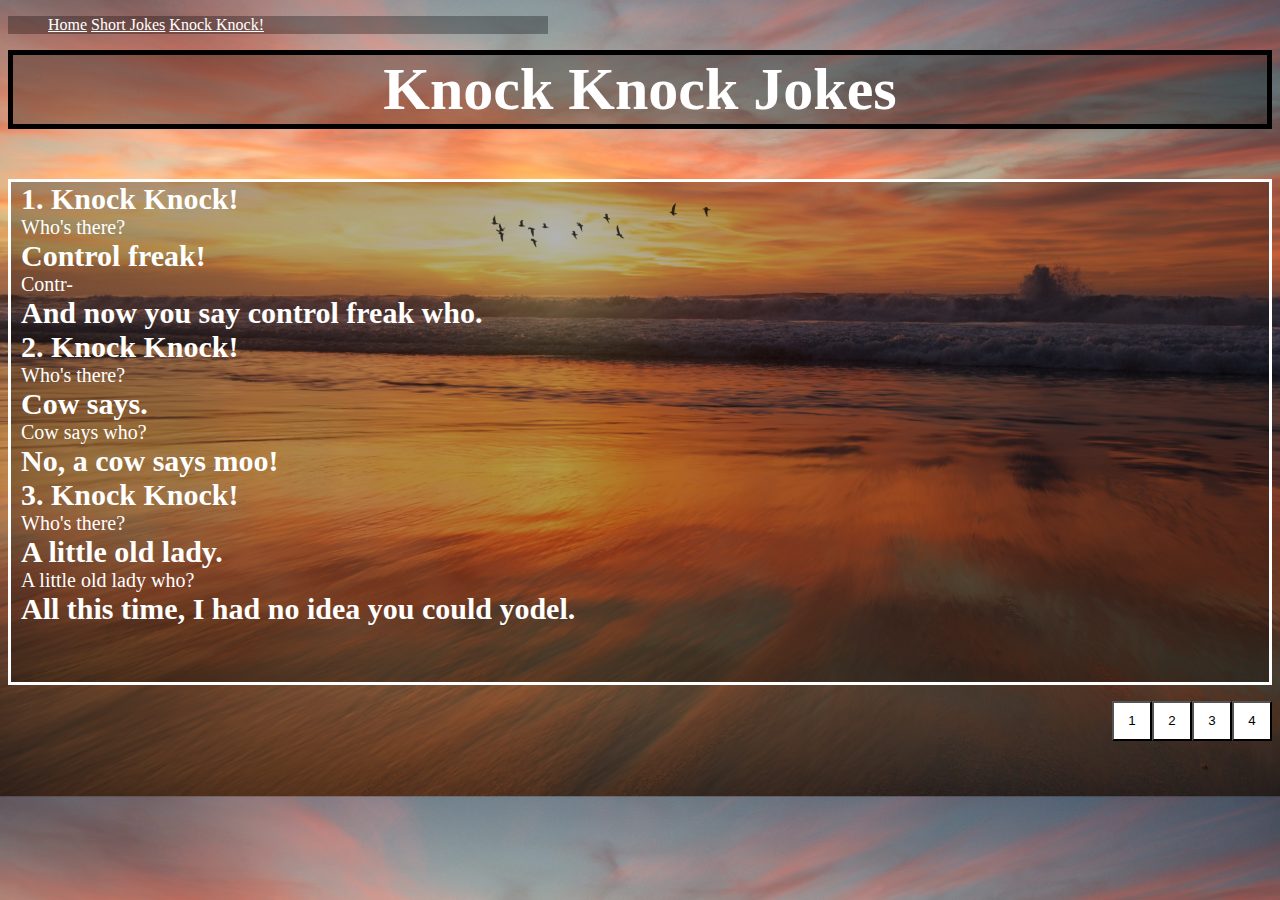
<file: knock_knock.html>
<!DOCTYPE html>
<html>
<head>
	<title>Jokes far and wide</title>
	<link rel="stylesheet" type="text/css" href="style3.css">
</head>
<body>
	<header>
		<nav>
			<ul style="background: rgba(000, 000, 000, 0.3); width: 500px; color: white;">
				<li><a href="index.html" style="color: white;">Home</a></li>
				<li><a href="short_jokes.html" style="color: white;">Short Jokes</a></li>
				<li><u>Knock Knock!</u></li>
			</ul>
		</nav>
	</header>
	<section>
		<h2>Knock Knock Jokes</h2>
		<p><strong style="font-size: 30px; margin-left: 10px;">1. Knock Knock!</strong>
		<br><font style="font-size: 20px; margin-left: 10px;">Who's there?</font>
		<br><strong style="font-size: 30px; margin-left: 10px;">Control freak!</strong>
		<br><font style="font-size: 20px; margin-left: 10px;">Contr-</font>
		<br><strong style="font-size: 30px; margin-left: 10px;">And now you say control freak who.</strong>
		<br><strong style="font-size: 30px; margin-left: 10px;">2. Knock Knock!</strong>
		<br><font style="font-size: 20px; margin-left: 10px;">Who's there?</font>
		<br><strong style="font-size: 30px; margin-left: 10px;">Cow says.</strong>
		<br><font style="font-size: 20px; margin-left: 10px;">Cow says who?</font>
		<br><strong style="font-size: 30px; margin-left: 10px;">No, a cow says moo!</strong>
		<br><strong style="font-size: 30px; margin-left: 10px;">3. Knock Knock!</strong>
		<br><font style="font-size: 20px; margin-left: 10px;">Who's there?</font>
		<br><strong style="font-size: 30px; margin-left: 10px;">A little old lady.</strong>
		<br><font style="font-size: 20px; margin-left: 10px;">A little old lady who?</font>
		<br><strong style="font-size: 30px; margin-left: 10px;">All this time, I had no idea you could yodel.</strong>
	</section>
	<style>
	.four {
		height: 40px;
		width: 40px;
		color: black;
		background-color: white;
		cursor: pointer;
		float: right;
	}
	.three {
		height: 40px;
		width: 40px;
		color: black;
		background-color: white;
		cursor: pointer;
		float: right;
	}
	.two {
		height: 40px;
		width: 40px;
		color:black;
		background-color: white;
		cursor: pointer;
		float: right;
	}
	.one {
		height: 40px;
		width: 40px;
		color: black;
		background-color: white;
		float: right;
	}
	</style>
	<a href="knock_knock4.html"><button class="btn four">4</button>
	<a href="knock_knock3.html"><button class="btn three">3</button>
	<a href="knock_knock2.html"><button class="btn two">2</button>
	<a href=""><button class="btn one">1</button>
</body>
</html>
</file>
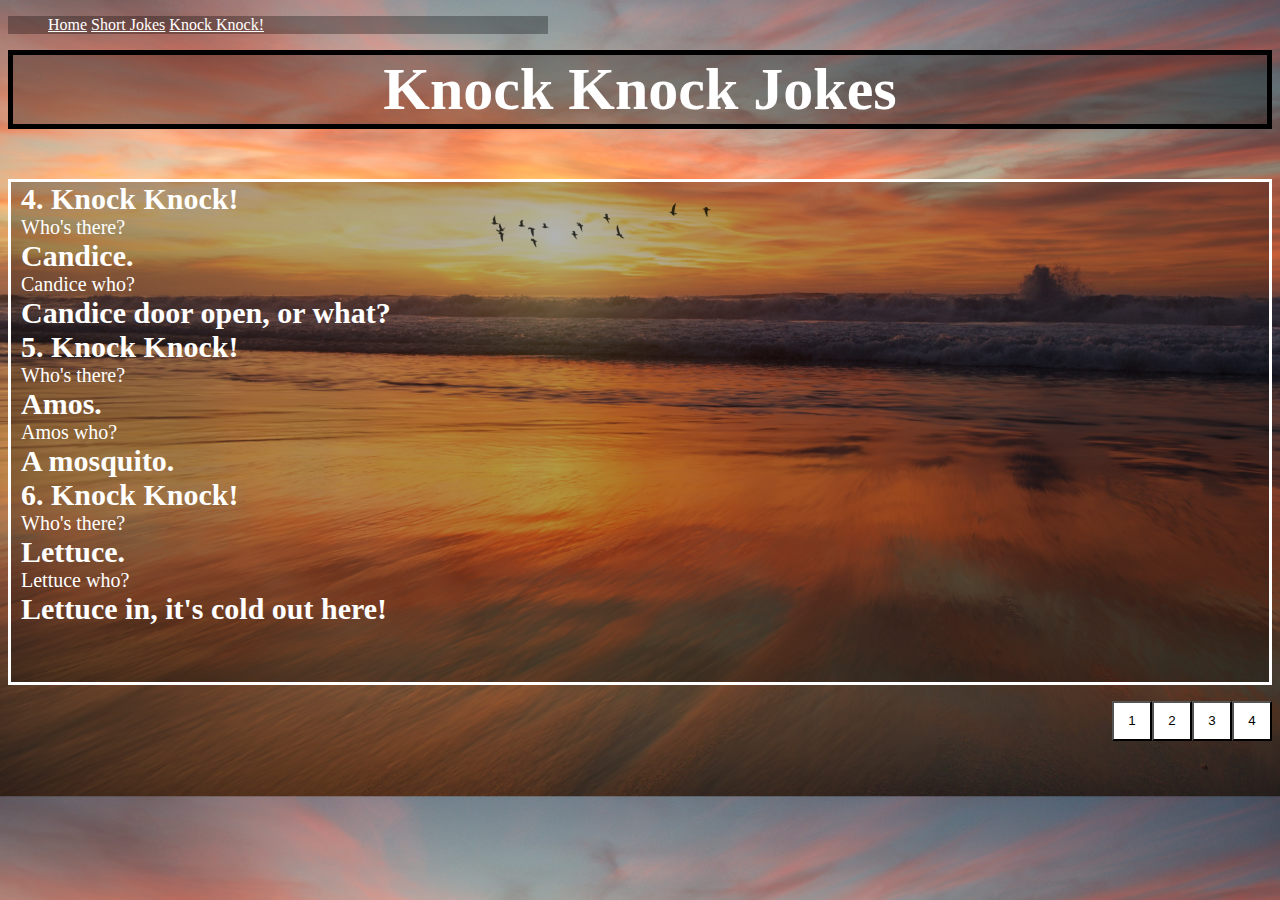
<file: knock_knock2.html>
<!DOCTYPE html>
<html>
<head>
	<title>Jokes far and wide</title>
	<link rel="stylesheet" type="text/css" href="style3.css">
</head>
<body>
	<header>
		<nav>
			<ul style="background: rgba(000, 000, 000, 0.3); width: 500px; color: white;">
				<li><a href="index.html" style="color: white;">Home</a></li>
				<li><a href="short_jokes.html" style="color: white;">Short Jokes</a></li>
				<li><u>Knock Knock!</u></li>
			</ul>
		</nav>
	</header>
	<section>
		<h2>Knock Knock Jokes</h2>
		<p><strong style="font-size: 30px; margin-left: 10px;">4. Knock Knock!</strong>
		<br><font style="font-size: 20px; margin-left: 10px;">Who's there?</font>
		<br><strong style="font-size: 30px; margin-left: 10px;">Candice.</strong>
		<br><font style="font-size: 20px; margin-left: 10px;">Candice who?</font>
		<br><strong style="font-size: 30px; margin-left: 10px;">Candice door open, or what?</strong>
		<br><strong style="font-size: 30px; margin-left: 10px;">5. Knock Knock!</strong>
		<br><font style="font-size: 20px; margin-left: 10px;">Who's there?</font>
		<br><strong style="font-size: 30px; margin-left: 10px;">Amos.</strong>
		<br><font style="font-size: 20px; margin-left: 10px;">Amos who?</font>
		<br><strong style="font-size: 30px; margin-left: 10px;">A mosquito.</strong>
		<br><strong style="font-size: 30px; margin-left: 10px;">6. Knock Knock!</strong>
		<br><font style="font-size: 20px; margin-left: 10px;">Who's there?</font>
		<br><strong style="font-size: 30px; margin-left: 10px;">Lettuce.</strong>
		<br><font style="font-size: 20px; margin-left: 10px;">Lettuce who?</font>
		<br><strong style="font-size: 30px; margin-left: 10px;">Lettuce in, it's cold out here!</strong>
</section>
	<style>
	.four {
		height: 40px;
		width: 40px;
		color: black;
		background-color: white;
		cursor: pointer;
		float: right;
	}
	.three {
		height: 40px;
		width: 40px;
		color: black;
		background-color: white;
		cursor: pointer;
		float: right;
	}
	.two {
		height: 40px;
		width: 40px;
		color:black;
		background-color: white;
		float: right;
	}
	.one {
		height: 40px;
		width: 40px;
		color: black;
		background-color: white;
		cursor: pointer;
		float: right;
	}
	</style>
	<a href="knock_knock4.html"><button class="btn four">4</button>
	<a href="knock_knock3.html"><button class="btn three">3</button>
	<a href=""><button class="btn two">2</button>
	<a href="knock_knock.html"><button class="btn one">1</button>
</body>
</html>
</file>
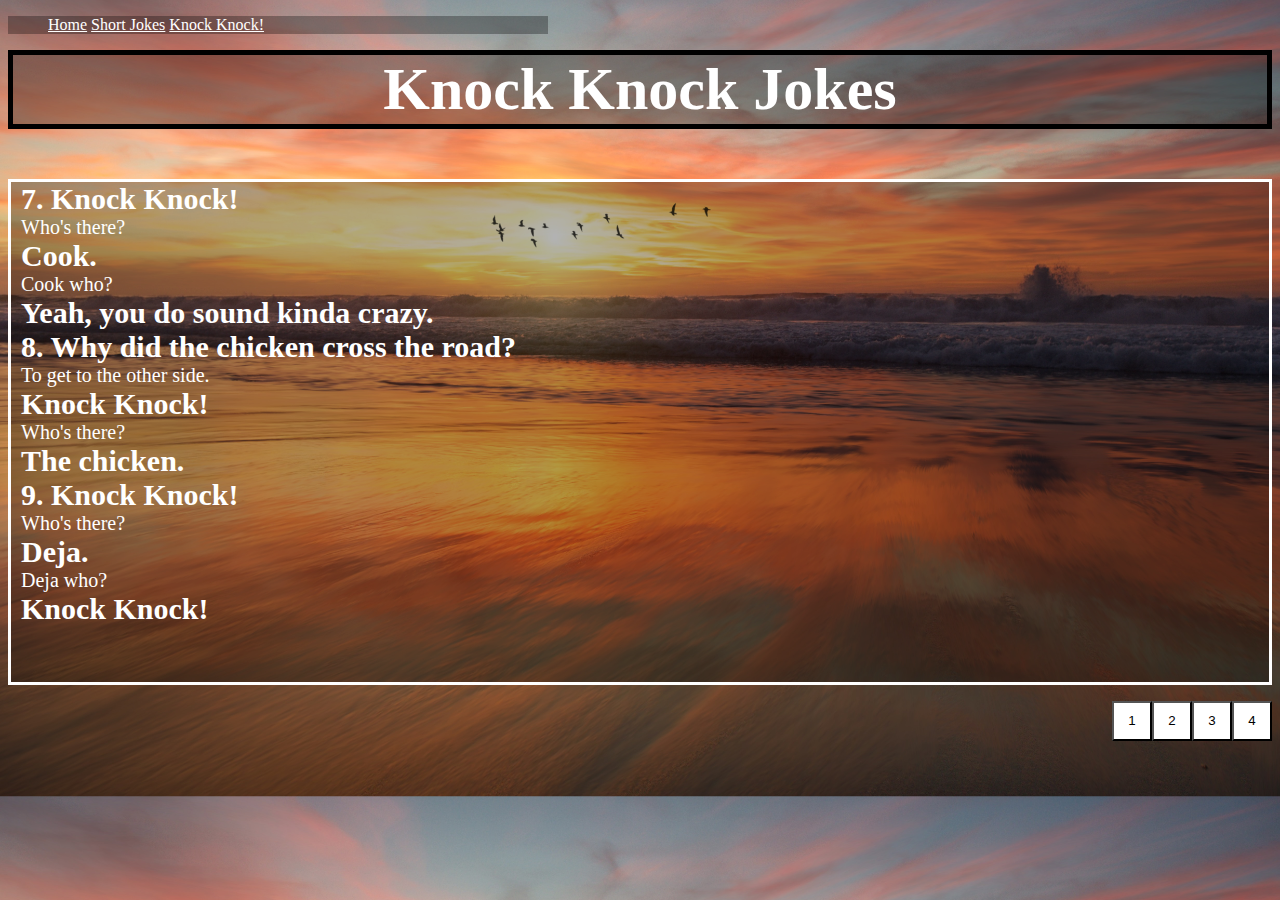
<file: knock_knock3.html>
<!DOCTYPE html>
<html>
<head>
	<title>Jokes far and wide</title>
	<link rel="stylesheet" type="text/css" href="style3.css">
</head>
<body>
	<header>
		<nav>
			<ul style="background: rgba(000, 000, 000, 0.3); width: 500px; color: white;">
				<li><a href="index.html" style="color: white;">Home</a></li>
				<li><a href="short_jokes.html" style="color: white;">Short Jokes</a></li>
				<li><u>Knock Knock!</u></li>
			</ul>
		</nav>
	</header>
	<section>
		<h2>Knock Knock Jokes</h2>
		<p><strong style="font-size: 30px; margin-left: 10px;">7. Knock Knock!</strong>
		<br><font style="font-size: 20px; margin-left: 10px;">Who's there?</font>
		<br><strong style="font-size: 30px; margin-left: 10px;">Cook.</strong>
		<br><font style="font-size: 20px; margin-left: 10px;">Cook who?</font>
		<br><strong style="font-size: 30px; margin-left: 10px;">Yeah, you do sound kinda crazy.</strong>
		<br><strong style="font-size: 30px; margin-left: 10px;">8. Why did the chicken cross the road?</strong>
		<br><font style="font-size: 20px; margin-left: 10px;">To get to the other side.</font>
		<br><strong style="font-size: 30px; margin-left: 10px;">Knock Knock!</strong>
		<br><font style="font-size: 20px; margin-left: 10px;">Who's there?</font>
		<br><strong style="font-size: 30px; margin-left: 10px;">The chicken.</strong>
		<br><strong style="font-size: 30px; margin-left: 10px;">9. Knock Knock!</strong>
		<br><font style="font-size: 20px; margin-left: 10px;">Who's there?</font>
		<br><strong style="font-size: 30px; margin-left: 10px;">Deja.</strong>
		<br><font style="font-size: 20px; margin-left: 10px;">Deja who?</font>
		<br><strong style="font-size: 30px; margin-left: 10px;">Knock Knock!</strong>
</section>
	<style>
	.four {
		height: 40px;
		width: 40px;
		color: black;
		background-color: white;
		float: right;
		cursor: pointer;
	}
	.three {
		height: 40px;
		width: 40px;
		color: black;
		background-color: white;
		float: right;
	}
	.two {
		height: 40px;
		width: 40px;
		color:black;
		background-color: white;
		cursor: pointer;
		float: right;
	}
	.one {
		height: 40px;
		width: 40px;
		color: black;
		background-color: white;
		cursor: pointer;
		float: right;
	}
	</style>
	<a href="knock_knock4.html"><button class="btn four">4</button>
	<a href=""><button class="btn three">3</button>
	<a href="knock_knock2.html"><button class="btn two">2</button>
	<a href="knock_knock.html"><button class="btn one">1</button>
</body>
</html>
</file>
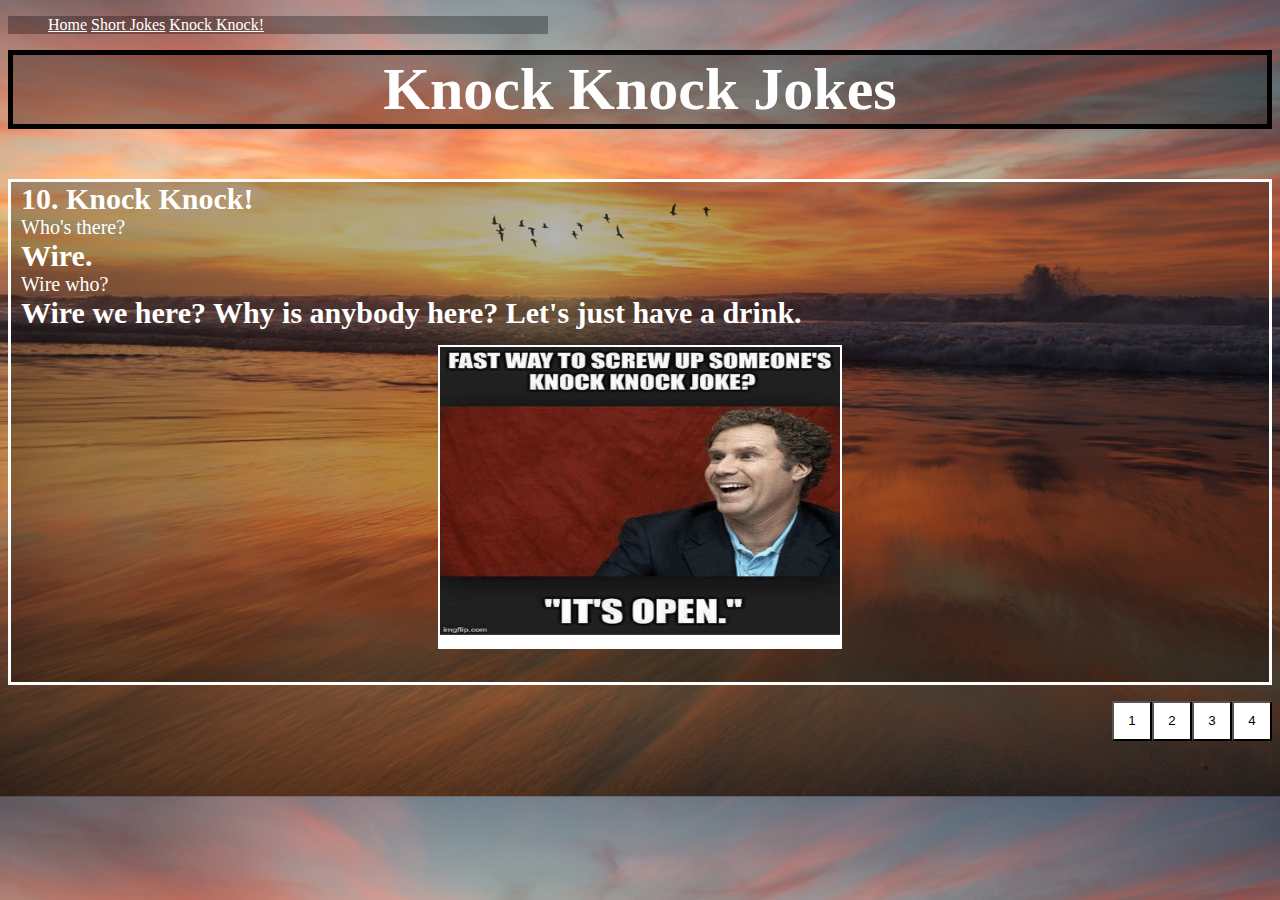
<file: knock_knock4.html>
<!DOCTYPE html>
<html>
<head>
	<title>Jokes far and wide</title>
	<link rel="stylesheet" type="text/css" href="style3.css">
</head>
<body>
	<header>
		<nav>
			<ul style="background: rgba(000, 000, 000, 0.3); width: 500px; color: white;">
				<li><a href="index.html" style="color: white;">Home</a></li>
				<li><a href="short_jokes.html" style="color: white;">Short Jokes</a></li>
				<li><u>Knock Knock!</u></li>
			</ul>
		</nav>
	</header>
	<section>
		<h2>Knock Knock Jokes</h2>
		<p><strong style="font-size: 30px; margin-left: 10px;">10. Knock Knock!</strong>
		<br><font style="font-size: 20px; margin-left: 10px;">Who's there?</font>
		<br><strong style="font-size: 30px; margin-left: 10px;">Wire.</strong>
		<br><font style="font-size: 20px; margin-left: 10px;">Wire who?</font>
		<br><strong style="font-size: 30px; margin-left: 10px;">Wire we here? Why is anybody here? Let's just have a drink.</strong>
		<img src="picture5.jpg" style="height: 300px; width: 400px; display: block; margin-left: auto; margin-right: auto; margin-top: 15px; border: 2px solid white;">
</section>
	<style>
	.four {
		height: 40px;
		width: 40px;
		color: black;
		background-color: white;
		float: right;
	}
	.three {
		height: 40px;
		width: 40px;
		color: black;
		background-color: white;
		float: right;
		cursor: pointer;
	}
	.two {
		height: 40px;
		width: 40px;
		color:black;
		background-color: white;
		cursor: pointer;
		float: right;
	}
	.one {
		height: 40px;
		width: 40px;
		color: black;
		background-color: white;
		cursor: pointer;
		float: right;
	}
	</style>
	<a href=""><button class="btn four">4</button>
	<a href="knock_knock3.html"><button class="btn three">3</button>
	<a href="knock_knock2.html"><button class="btn two">2</button>
	<a href="knock_knock.html"><button class="btn one">1</button>
</body>
</html>
</file>
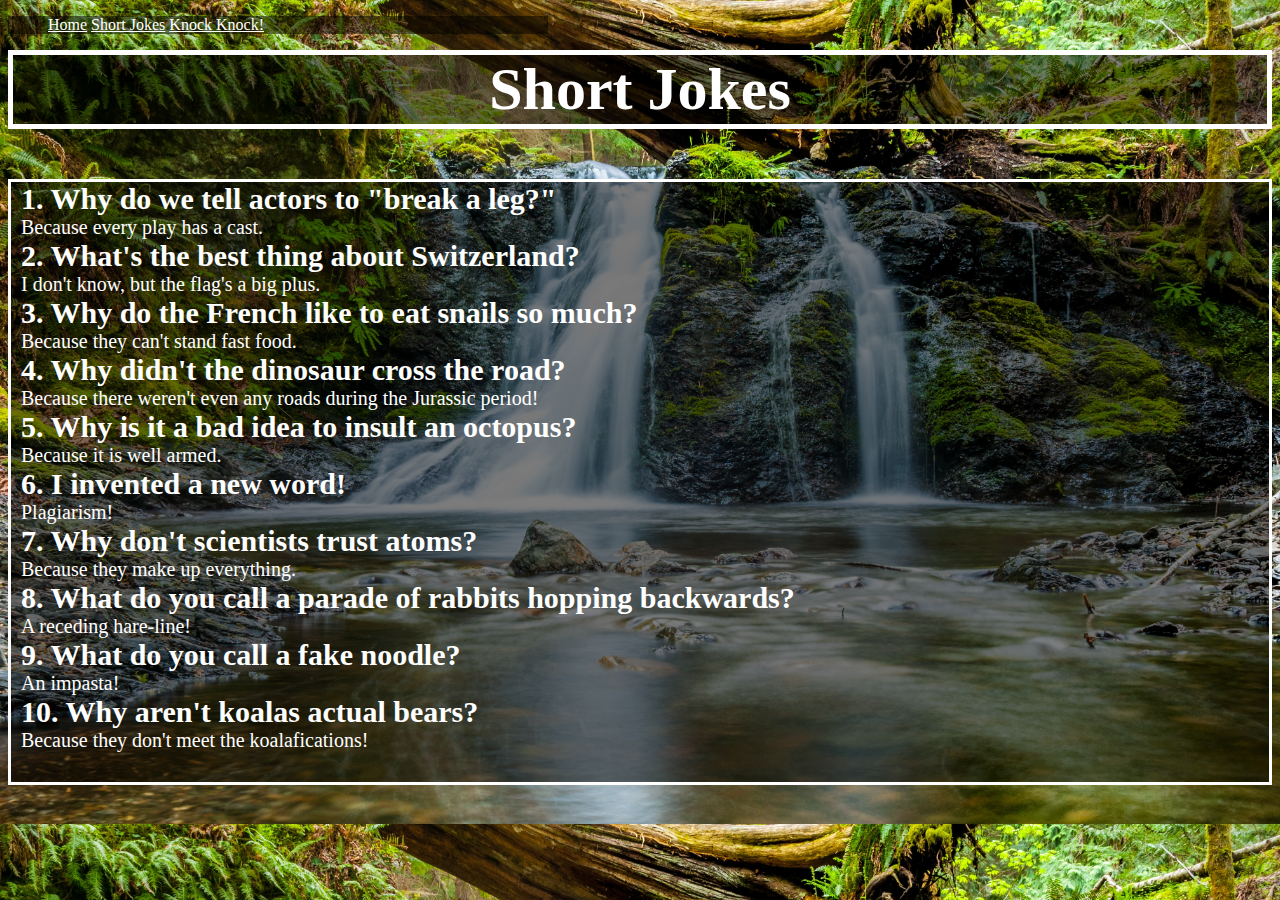
<file: short_jokes.html>
<!DOCTYPE html>
<html>
<head>
	<title>Jokes far and wide</title>
	<link rel="stylesheet" type="text/css" href="style2.css">
</head>
<body>
	<header>
		<nav>
			<ul style="background: rgba(000, 000, 000, 0.5); width: 500px; color: white;">
				<li><a href="index.html" style="color: white;">Home</a></li>
				<li><u>Short Jokes</u></li>
				<li><a href="knock_knock.html" style="color: white;">Knock Knock!</a></li>
			</ul>
		</nav>
	</header>
	<section>
		<h2>Short Jokes</h2>
		<p><strong style="font-size: 30px; margin-left: 10px;">1. Why do we tell actors to "break a leg?"</strong>
		<br><font style="font-size: 20px; margin-left: 10px;">Because every play has a cast.</font>
		<br><strong style="font-size: 30px; margin-left: 10px;">2. What's the best thing about Switzerland?</strong>
		<br><font style="font-size: 20px; margin-left: 10px;">I don't know, but the flag's a big plus.</font>
		<br><strong style="font-size: 30px; margin-left: 10px;">3. Why do the French like to eat snails so much?</strong>
		<br><font style="font-size: 20px; margin-left: 10px;">Because they can't stand fast food.</font>
		<br><strong style="font-size: 30px; margin-left: 10px;">4. Why didn't the dinosaur cross the road?</strong>
		<br><font style="font-size: 20px; margin-left: 10px;">Because there weren't even any roads during the Jurassic period!</font>
		<br><strong style="font-size: 30px; margin-left: 10px;">5. Why is it a bad idea to insult an octopus?</strong>
		<br><font style="font-size: 20px; margin-left: 10px;">Because it is well armed.</font>
		<br><strong style="font-size: 30px; margin-left: 10px;">6. I invented a new word!</strong>
		<br><font style="font-size: 20px; margin-left: 10px;">Plagiarism!</font>
		<br><strong style="font-size: 30px; margin-left: 10px;">7. Why don't scientists trust atoms?</strong>
		<br><font style="font-size: 20px; margin-left: 10px;">Because they make up everything.</font>
		<br><strong style="font-size: 30px; margin-left: 10px;">8. What do you call a parade of rabbits hopping backwards?</strong>
		<br><font style="font-size: 20px; margin-left: 10px;">A receding hare-line!</font>
		<br><strong style="font-size: 30px; margin-left: 10px;">9. What do you call a fake noodle?</strong>
		<br><font style="font-size: 20px; margin-left: 10px;">An impasta!</font>
		<br><strong style="font-size: 30px; margin-left: 10px;">10. Why aren't koalas actual bears?</strong>
		<br><font style="font-size: 20px; margin-left: 10px;">Because they don't meet the koalafications!</font>
	</p>
	</section>
</body>
</html>
</file>
<file: style3.css>
body {
	background: url(picture4.jpg);
	background-position: center;
	height: 500px;
	background-size: cover;
	color: black;
}

h2 {
	font-size: 60px;
	text-align: center;
	border: 5px solid black;
	background: rgba(000, 000, 000, 0.3);
	margin-top: 0px;
	color: white;
}

p {
	background: rgba(000, 000, 000, 0.3);
	border: 3px solid white;
	height: 500px;
	color: white;
}

li {
	list-style: none;
	display: inline-block;
}
</file>
<file: style2.css>
body {
	background: url(picture3.jpg);
	background-position: center;
	height: 800px;
	background-size: cover;
	color: white;
}

h2 {
	font-size: 60px;
	text-align: center;
	border: 5px solid white;
	background: rgba(000, 000, 000, 0.5);
	margin-top: 0px;
}

p {
	background: rgba(000, 000, 000, 0.5);
	border: 3px solid white;
	height: 600px;
	color: white;
}

li {
	list-style: none;
	display: inline-block;
}
</file>
